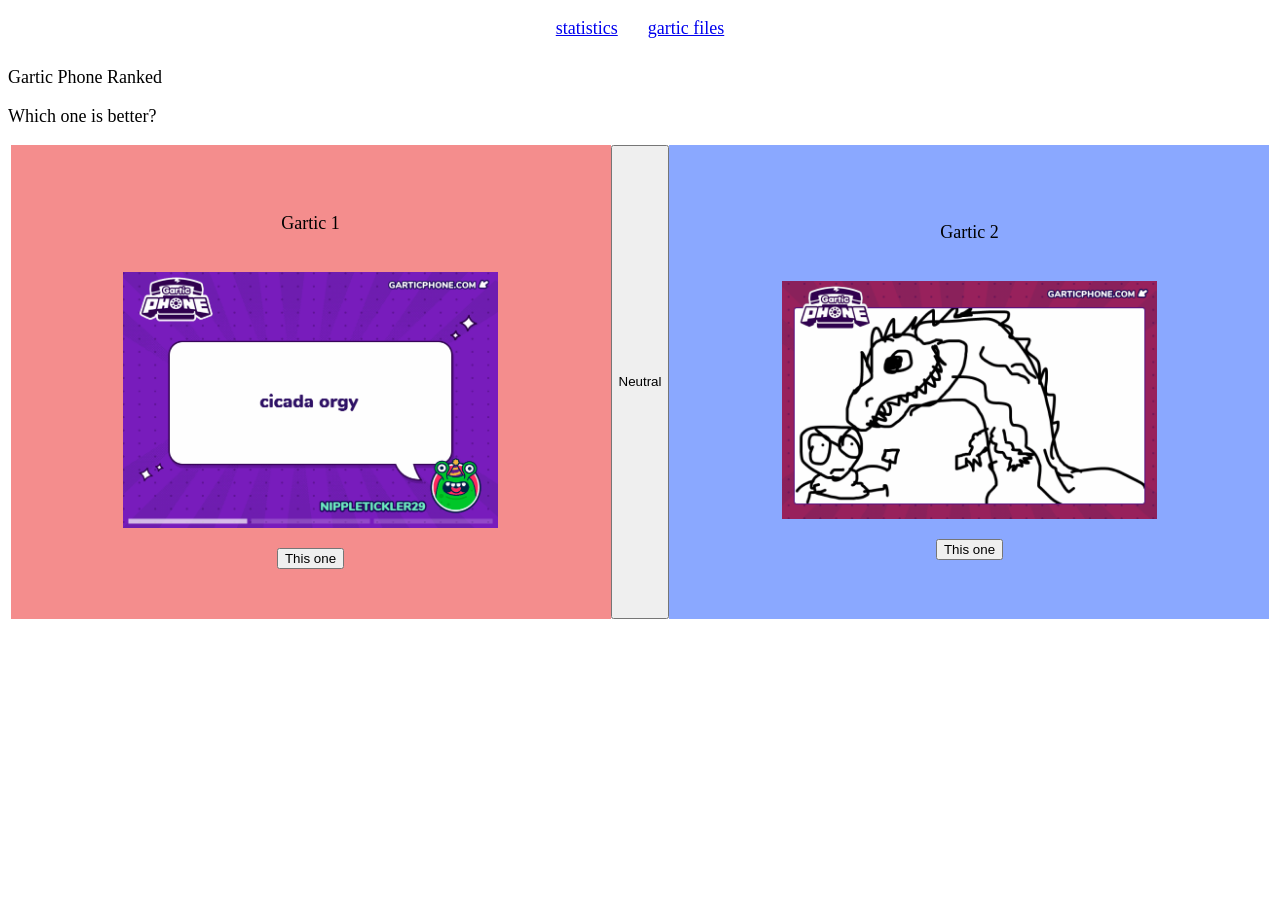
<file: index.html>
<!DOCTYPE html>
<html>
    <head>
        <meta charset="UTF-8">
        <meta name="viewport" contents="width=device-width, initial-scale=1.0">
        <meta http-equiv="X-UA-Compatable" content="ie-edge">
        <link rel="stylesheet", href="assets/css/style.css">
        <title>Gartic Phone Ranked</title>
    </head>
    <body>
        <div class="header">
            <a href="#", id="stats-link">statistics</a>
            <a href="#", id="gartic-files-link">gartic files</a>
        </div>
        <p>Gartic Phone Ranked</p>
        <p>Which one is better?</p>
            <div class = "parent-container">
        <div class="gartic-container" id="gartic-1">
            <p>Gartic 1</p>
            <img id="gif-1" src="">
            <button id="vote-1">This one</button>
        </div>
        <button id="vote-0">Neutral</button>
        </form>
        <div class="gartic-container", id="gartic-2">
            <p>Gartic 2</p>
            <img id = "gif-2" src="">
            <button id="vote-2">This one</button>
        </div>
        </div>
        <script type="module" src="assets/js/main.js"></script>
    </body>

</html>
</file>
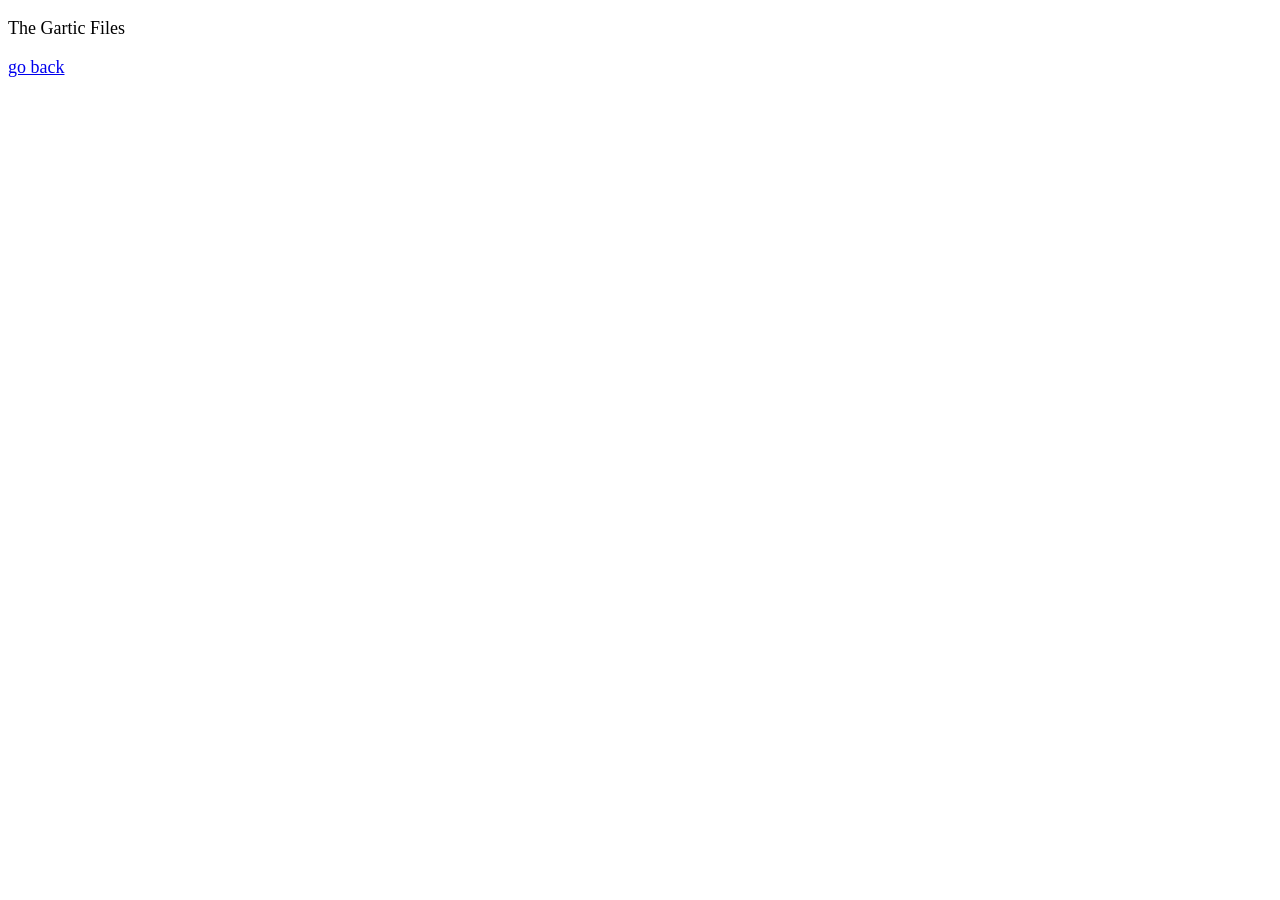
<file: pages/gartic-files.html>
<!DOCTYPE html>
<html>
    <head>
        <meta charset="UTF-8">
        <meta name="viewport" contents="width=device-width, initial-scale=1.0">
        <meta http-equiv="X-UA-Compatable" content="ie-edge">
        <link rel="stylesheet", href="../assets/css/style.css">
        <title>The Gartic Files</title>
    </head>
    <body>
        <p>The Gartic Files</p>
        <a href="#" id="index-link">go back</a>
        <div class="grid-container" id="gartic-files-container"></div>
        <script type="module" src="../assets/js/gartic-files.js"></script>
    </body>
</html>
</file>
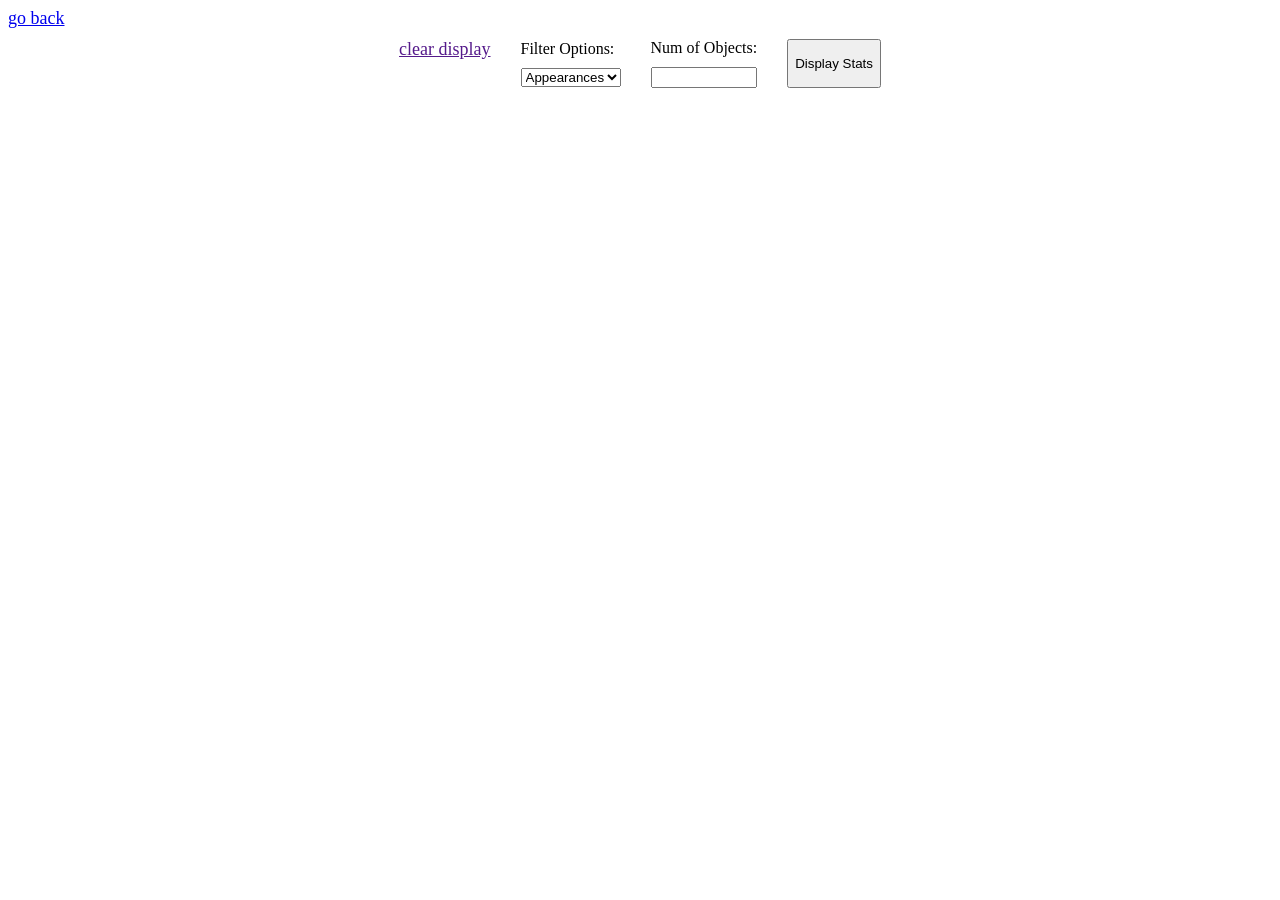
<file: pages/stats.html>
<!DOCTYPE html>
<html>
    <head>
        <meta charset="UTF-8">
        <meta name="viewport" contents="width=device-width, initial-scale=1.0">
        <meta http-equiv="X-UA-Compatable" content="ie-edge">
        <link rel="stylesheet", href="../assets/css/style.css">
        <title>Gartic Phone Stats</title>
    </head>
    <body>
        <a href="#", id="index-link">go back</a>
        <div class="header">
            <a href="" id="clear-display">clear display</a>
            <div class="label-obj">
                <label for="filter">Filter Options:</label>
                <select name="filter" id="filter">
                    <option value="APPEARANCES">Appearances</option>
                    <option value="RATIO VOTES">Voted for/voted against ratio</option>
                    <option value="RATIO VOTE/APPEARANCES">Voted for/appearances ratio</option>
                </select>
            </div>
            <div class="label-obj">
                <label for="limit">Num of Objects:</label>
                <input type="number" id="limit" name="limit" min="1" max="100" />
            </div>
            <button id="display-stats">Display Stats</button>
        </div>
        <ol id="results-container">
        </ol>
        <script type="module" src="../assets/js/statistics-display.js"></script>
    </body>
</html>
</file>
<file: assets/css/style.css>
p {
    font-size: 18px;
    justify-self: center;
}

a {
    font-size: 18px;
}

#filter{
    width: 100px;
}

.gartic-container{
    display: flex;
    flex-direction: column;
    justify-content: center;
    align-items: center;
    gap: 20px;
    width: 500px;
    justify-content: center;
    padding: 50px;
}

#gartic-1{
    background: rgb(244, 141, 141);
}

#gartic-2{
    background: rgb(138, 168, 255);
}

.parent-container{
    display: flex;
    flex-direction: row;
    justify-content: center;
}

img{
    width: 300px;
    display: block;
    margin-left: auto;
    margin-right: auto;
    width: 75%;
}

.header{
    display: flex;
    flex-direction: row;
    justify-content: center;
    gap: 30px;
    padding: 10px;
}

.label-obj{
    display: flex;
    flex-direction: column;
    justify-content: center;
    gap: 10px;
}

#gartic-files-container{
    display: grid;
    grid-template-columns: repeat(4, 1fr);
    gap: 20px;
}

.gartic-files-object{
    display: flex;
    flex-direction: column;
    justify-content: center;
    gap: 10px;
}
</file>
